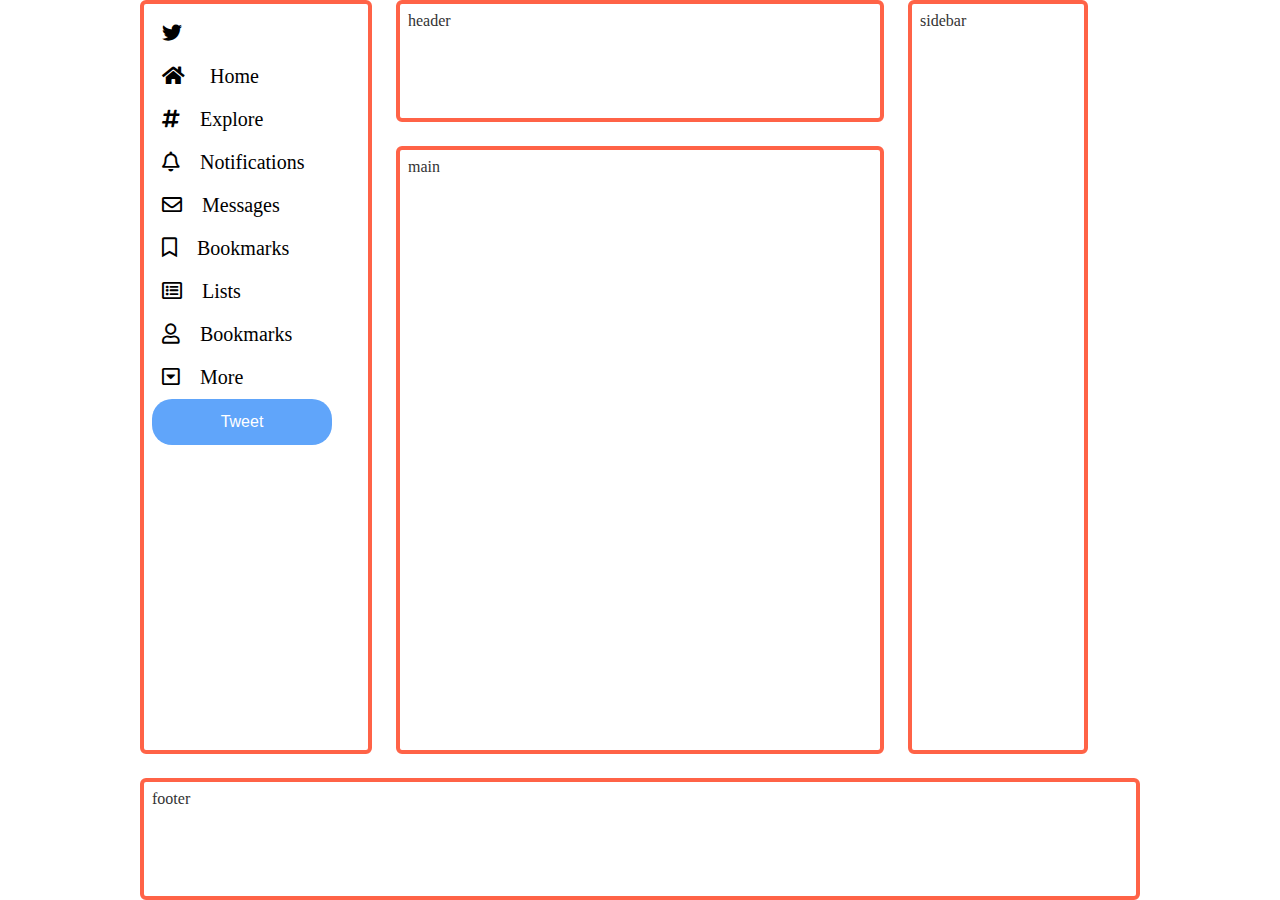
<file: index.html>
<!DOCTYPE html>
<html lang="en">

<head>
    <meta charset="UTF-8">
    <meta http-equiv="X-UA-Compatible" content="IE=edge">
    <meta name="viewport" content="width=device-width, initial-scale=1.0">
    <title>Home / Twitter</title>

    <link rel="stylesheet" href="styles.css">
    <link rel="stylesheet" href="https://use.fontawesome.com/releases/v5.15.3/css/all.css">
</head>

<body>
    <div class="task-1 container">
        <div class="item header">header</div>

        <div class="item navigation">
            <div class="sidebar">
                <a href="#"><i class="fab fa-twitter"></i></a>
                <a href="#home"><i class="fas fa-home"></i> Home</a>
                <a href="#explore"><i class="fas fa-hashtag"></i>Explore</a>
                <a href="#notifications"><i class="far fa-bell"></i>Notifications</a>
                <a href="#messages"><i class="far fa-envelope"></i>Messages</a>
                <a href="#bookmarks"><i class="far fa-bookmark"></i>Bookmarks</a>
                <a href="#Lists"><i class="far fa-list-alt"></i>Lists</a>
                <a href="#profile"><i class="far fa-user"></i>Bookmarks</a>
                <a href="#more"><i class="far fa-caret-square-down"></i>More</a>
                <button class="btn">Tweet</button>


            </div>
        </div>

        <div class="item main">main</div>

        <div class="item sidebar">sidebar</div>

        <div class="item footer">footer</div>

    </div>

</body>

</html>
</file>
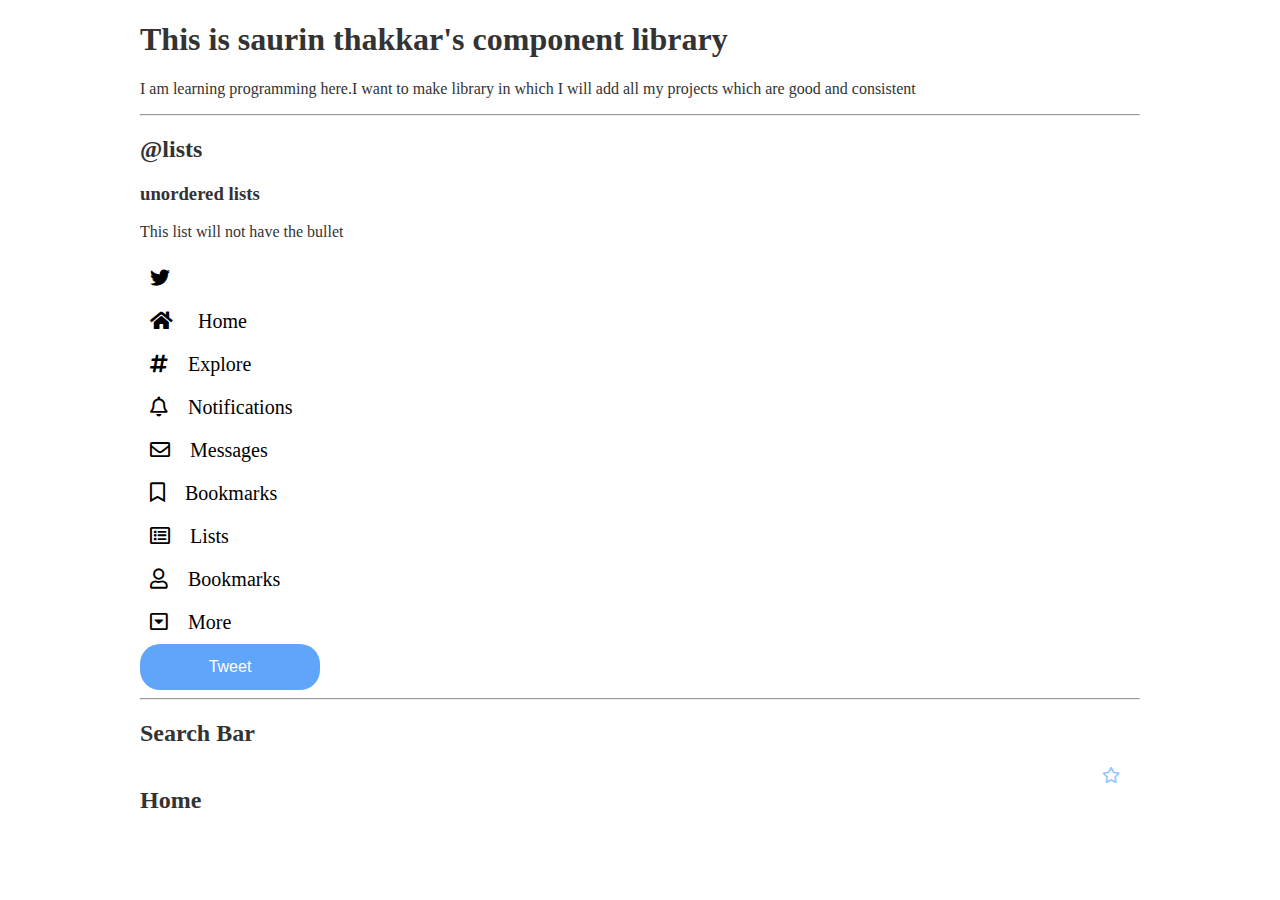
<file: components.html>
<!DOCTYPE html>
<html lang="en">

<head>
    <meta charset="UTF-8">
    <meta http-equiv="X-UA-Compatible" content="IE=edge">
    <meta name="viewport" content="width=device-width, initial-scale=1.0">
    <title>component html</title>
    <link rel="stylesheet" href="styles.css">

    <link rel="stylesheet" href="https://use.fontawesome.com/releases/v5.15.3/css/all.css">


</head>

<body>
    <h1>This is saurin thakkar's component library</h1>
    <p>I am learning programming here.I want to make library in which I will add all my projects
        which are good and consistent</p>



    <hr>

    <h2>@lists</h2>

    <h3>unordered lists</h3>
    <p>This list will not have the bullet</p>


    <div class="sidebar">
        <a href="#"><i class="fab fa-twitter"></i></a>
        <a href="#home"><i class="fas fa-home"></i> Home</a>
        <a href="#explore"><i class="fas fa-hashtag"></i>Explore</a>
        <a href="#notifications"><i class="far fa-bell"></i>Notifications</a>
        <a href="#messages"><i class="far fa-envelope"></i>Messages</a>
        <a href="#bookmarks"><i class="far fa-bookmark"></i>Bookmarks</a>
        <a href="#Lists"><i class="far fa-list-alt"></i>Lists</a>
        <a href="#profile"><i class="far fa-user"></i>Bookmarks</a>
        <a href="#more"><i class="far fa-caret-square-down"></i>More</a>
        <button class="btn">Tweet</button>


    </div>

    <hr>

    <h2>Search Bar</h2>

    <header class="header">
        <div class="header--first">
            <div><h2>Home</h2></div>
            <div></div>
            <div><a href="#"><i class="far fa-star" style="color:#93C5FD;"></i></a></div>
            
        </div>
        <div>
            
        </div>


    </div>

    

    

</body>

</html>
</file>
<file: styles.css>
* {
    box-sizing: border-box;
    
}



ul {
    padding: 1.5rem;
}

body {
    color: #333;
    margin : 0 auto;
    max-width: 1000px;
}

.item {
    padding : 8px;
    background-color: white;
    border : 4px solid tomato;
    border-radius: 6px;

}

.task-1.container {
    display: grid;
    height: 100vh;

    grid-template-columns: repeat(12,1fr);
    grid-template-rows: 1fr  5fr  1fr;
    gap: 24px;
    
}

.task-1 .header{
    grid-column: 4 / span 6;
    grid-row: 1 ;
}
.task-1 .navigation{
    grid-column : 1 / span 3;
    grid-row: 1 / span 2;
}

.task-1 .main{
    grid-column : 4 / span 6;
}

.task-1 .sidebar {
    grid-column: 10 / span 3;
    grid-row: 1 / span 2;
}

.task-1 .footer{
    grid-column: 1 / span 12;
    
}
    
.sidebar{
    height:100%;
    width: 180px;
    
}

.sidebar a{
    text-decoration: none;
    padding: 10px;
    font-size: 20px;
    display: block;
    color: black;
}

.btn{
    border:none;
    padding: 14px 28px;
    font-size: 16px;
    cursor: pointer;
    background-color: #60A5FA;
    color: white;
    width: 180px;
    border-radius: 20px;
}

.btn:hover{
    background-color: #3B82F6;
}

.sidebar a:hover{
    background-color: #EFF6FF;
    border-radius: 20px;
    color:#3B82F6;
}
.sidebar a:first-child:hover{
    
    border-radius: 20px;
    background-color: #EFF6FF;
    width: 45px;
    color: #3B82F6;
    

}

i{
    margin-right: 20px;
}

.header--first{
    display: flex;
    flex-direction: row;
    justify-content: space-between;
}

.header--first  div a:last-child :hover{
    background-color: #EFF6FF;
    border-radius: 20px;
    color:#3B82F6;
}
</file>
